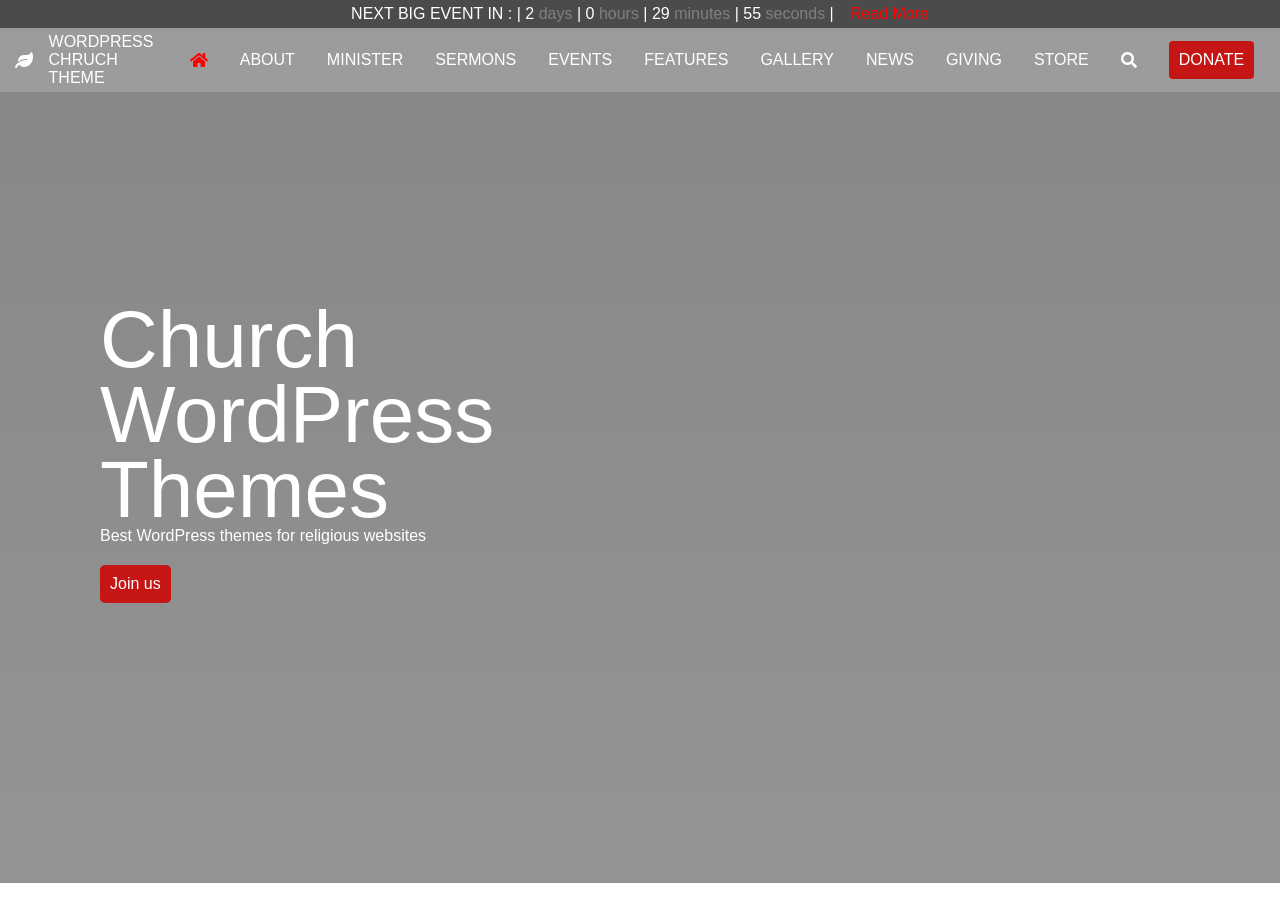
<file: index.html>
<!DOCTYPE html>

<html lang="en">
    <!-- src="https://church-event.vamtam.com/wp-content/uploads/2014/01/Logo@2x.png" -->

<head>

    <meta charset="UTF-8">

    <meta http-equiv="X-UA-Compatible" content="IE=edge">

    <meta name="viewport" content="width=device-width, initial-scale=1.0">

    <title>Final Practical</title>

    <link rel="stylesheet" href="https://use.fontawesome.com/releases/v5.15.4/css/all.css"

        integrity="sha384-DyZ88mC6Up2uqS4h/KRgHuoeGwBcD4Ng9SiP4dIRy0EXTlnuz47vAwmeGwVChigm" crossorigin="anonymous">

    <style>
        @import url('https://fonts.googleapis.com/css2?family=Josefin+Sans:wght@100&family=Roboto+Slab:wght@600&display=swap');

        * {

            margin: 0;

            padding: 0;

            box-sizing: border-box;

        }
        body{
            font-family: 'Segoe UI', Tahoma, Geneva, Verdana, sans-serif;
        }


        header {

            display: flex;

            align-items: center;

            justify-content: center;

            background-color: rgb(75, 75, 75);

            padding: 5px 0;

            color: white;

            gap: 1rem;

        }


        header a {

            text-decoration: none;

            color: red;

        }


        .main {

            width: 100vw;

            height: 95vh;

            background:linear-gradient(rgba(0, 0, 0, 0.474),rgba(0, 0, 0, 0.418)), url('https://b.kisscc0.com/20180517/cxw/kisscc0-love-of-god-love-of-god-mother-nature-feeling-mountains-5afd7fbdb65769.2935384915265627497469.jpg');

            background-size: cover;
            background-position: center;
            background-repeat: no-repeat;
            z-index: 1;

        }


        .code {

            display: flex;

            align-items: center;

            justify-content: space-around;

            background-color: rgba(255, 255, 255, 0.178);

            width: 100%;

        }


        .site-icon {

            display: flex;

            align-items: center;

            justify-content: center;

            width: 10%;

            gap: 1em;

            /* border: 2px solid red; */

            margin-left: 20px;

        }


        .site-icon img {

            width: 20px;

        }


        .links {

            display: flex;

            align-items: center;

            justify-content: center;

            width: 90%;

            gap: 2rem;

        }


        .links img {

            width: 20px;

        }


        .links a {

            color: white;

        }


        .don {

            background-color: rgb(197, 21, 21);

            padding: 10px 10px;

            border-radius: 4px;

        }


        .main-content {

            display: flex;

            align-items: flex-start;

            justify-content: center;

            flex-direction: column;

            width: 50%;

            height: 80vh;

            margin-left: 100px;

        }


        .ch {

            color: white;

            font-size: 5rem;

            width: 50%;
            line-height: 75px;

        }


        .be {

            color: white;

            margin-bottom: 20px;

        }


        .main-content a {

            padding: 10px 10px;

            background-color: rgb(197, 21, 21);

            color:white;

            border-radius: 5px;

            text-decoration: none;

        }
        .fa-home{
            color: red;
        }

    </style>

</head>


<body>

    <header>

        <p> NEXT BIG EVENT IN : | 2 <span style="color: grey;">days</span> | 0 <span style="color: grey;">hours</span> | 29 <span style="color: grey;">minutes</span> | 55 <span style="color: grey;">seconds</span> |</p>

        <a href="">Read More</a>

    </header>

    <div class="main">

        <header class="code">

            <div class="site-icon">

                <!-- <img src="./Image/download.png" alt=""> -->

                <i class="fa fa-leaf"></i>

                <p>WORDPRESS CHRUCH THEME</p>

            </div>

            <div class="links">

                <!-- <img src="./Image/download (1).png" alt=""> -->

                <i class="fa fa-home"></i>

                <a href="">ABOUT</a>

                <a href="">MINISTER</a>

                <a href="">SERMONS</a>

                <a href="">EVENTS</a>

                <a href="">FEATURES</a>

                <a href="">GALLERY</a>

                <a href="">NEWS</a>

                <a href="">GIVING</a>

                <a href="">STORE</a>

                <!-- <img src="./Image/download (2).png" alt=""> -->

                <i class="fa fa-search"></i>

                <a class="don" href="">DONATE</a>

            </div>

        </header>

        <div class="main-content">

            <p class="ch">Church WordPress Themes</p>

            <p class="be">Best WordPress themes for religious websites</p>

            <a href="">Join us</a>

        </div>

    </div>

</body>
</html>
</file>
